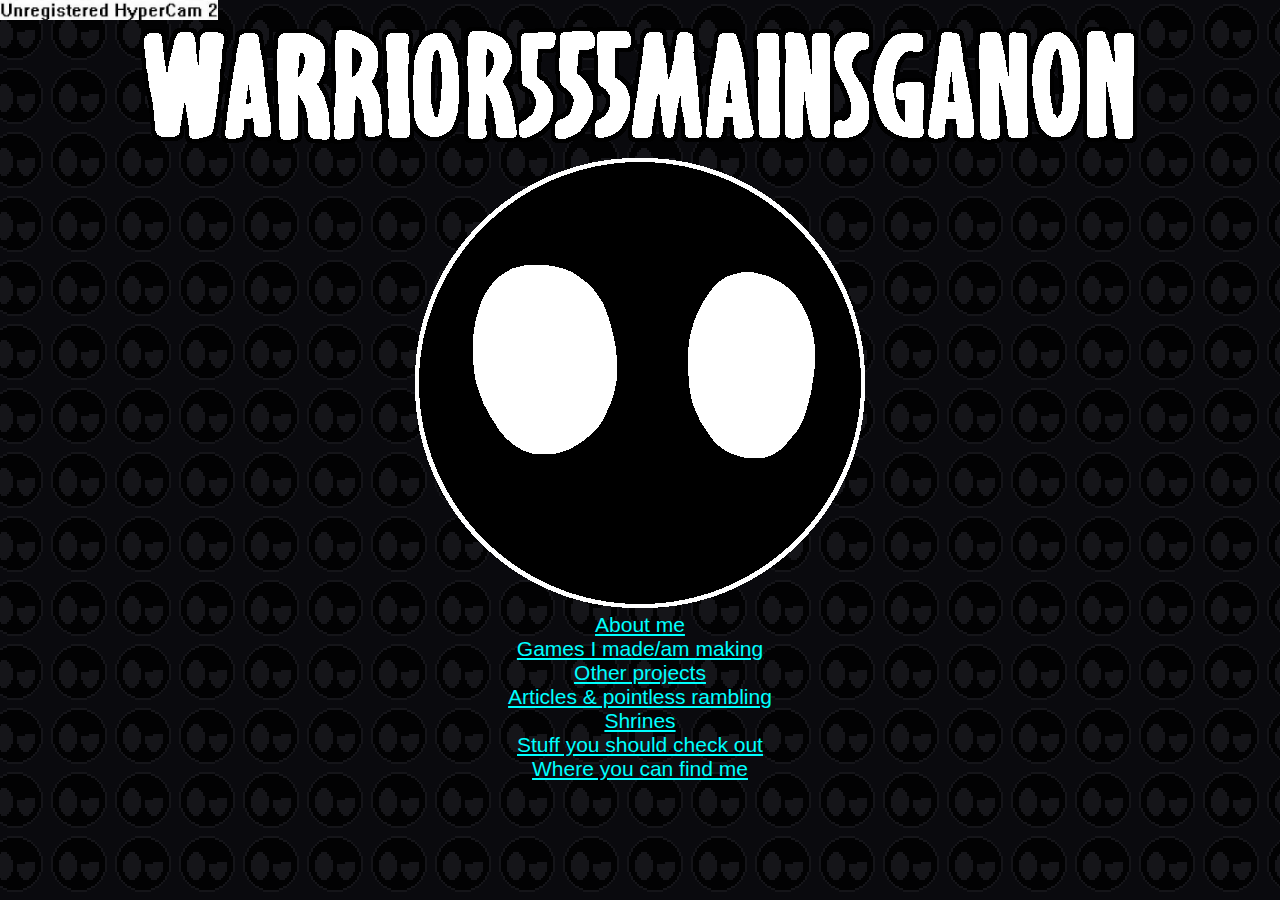
<file: index.html>
<!DOCTYPE html>
<html>
<head>
<title>Warrior555MainsGanon's cool website</title>
<link rel="stylesheet" href="style.css">
<link rel="shortcut icon" href="Ico.png" type="image/x-icon">
<style>
</style>
</head>
<body>
<img style="position: fixed; top: 0; left: 0;" src="uhc2.jpg" height="20">
<p style="text-align:center;">
<img src="warbigname.png"><br>
<img src="wardenbegheade.gif"><br>
<!---<p id="randquotgenfield"><p/><br>--->
<a href="about.html">About me</a><br>
<a href="games.html">Games I made/am making</a><br>
<a href="projects.html">Other projects</a><br>
<a href="articles.html">Articles & pointless rambling</a><br>
<a href="shrines.html">Shrines</a><br>
<a href="goodshit.html">Stuff you should check out</a><br>
<a href="links.html">Where you can find me</a><br>
</p>
<script>
var textArray = [
  "''soon''",
  "''fr fr no cap bussin''",
  "''(edited)''",
  "''2 blocked messages''",
  "''The existence of Street Fighter 1 challenges our understanding of time. This is due to the fact that it is a fighting game with two players on the screen with no gore, despite the genre not being invented until 1994 with Tekken''",
  "''YOU'RE WINNER!!!''",
  "''what a disgrace to society''",
  "''I WIN!!!!11''",
  "''Hello I'm Terry3''",
  "''why do you struggle wit brown hair''",
  "''jons-crappy-site 他们试图隐藏 good 良民受制于人 RULES 中国共产党的! 我们不容忍意见 good site very good 社会信用体系 law abiding citizen 不要偏离政府规定的道路。for your safety''",
  "''I am real lipuhoro,,.,.,''",
  "''&tags faq''",
  "''@Warrior555 why are you so based everytime you talk you say something totally based''",
  "''skinny shantae mogs chubby shantae, chubby shantae is for anons intimidated by skinny shantae's natural beauty so they need to dial it back a bit to get back to their comfort zone''",
  "''get doxxed noob''",
  "''2) cover yourself in oil''",
  "''1) wait for it to rain''",
  "''SPACE HARRER SEGA?? WTF,,,''",
  "''46.166.164.101''",
  "''Site Best Viewed With A Computer Monitor''",
  "''did you guys know you can use jifs''",
  "''#admin-furry-stash is not a real room. It is a rumor falsely spread by server members.''"
];
var randomNumber = Math.floor(Math.random() * textArray.length);
document.getElementById("randquotgenfield").innerHTML = textArray[randomNumber];
</script> 
</body>
</html>
</file>
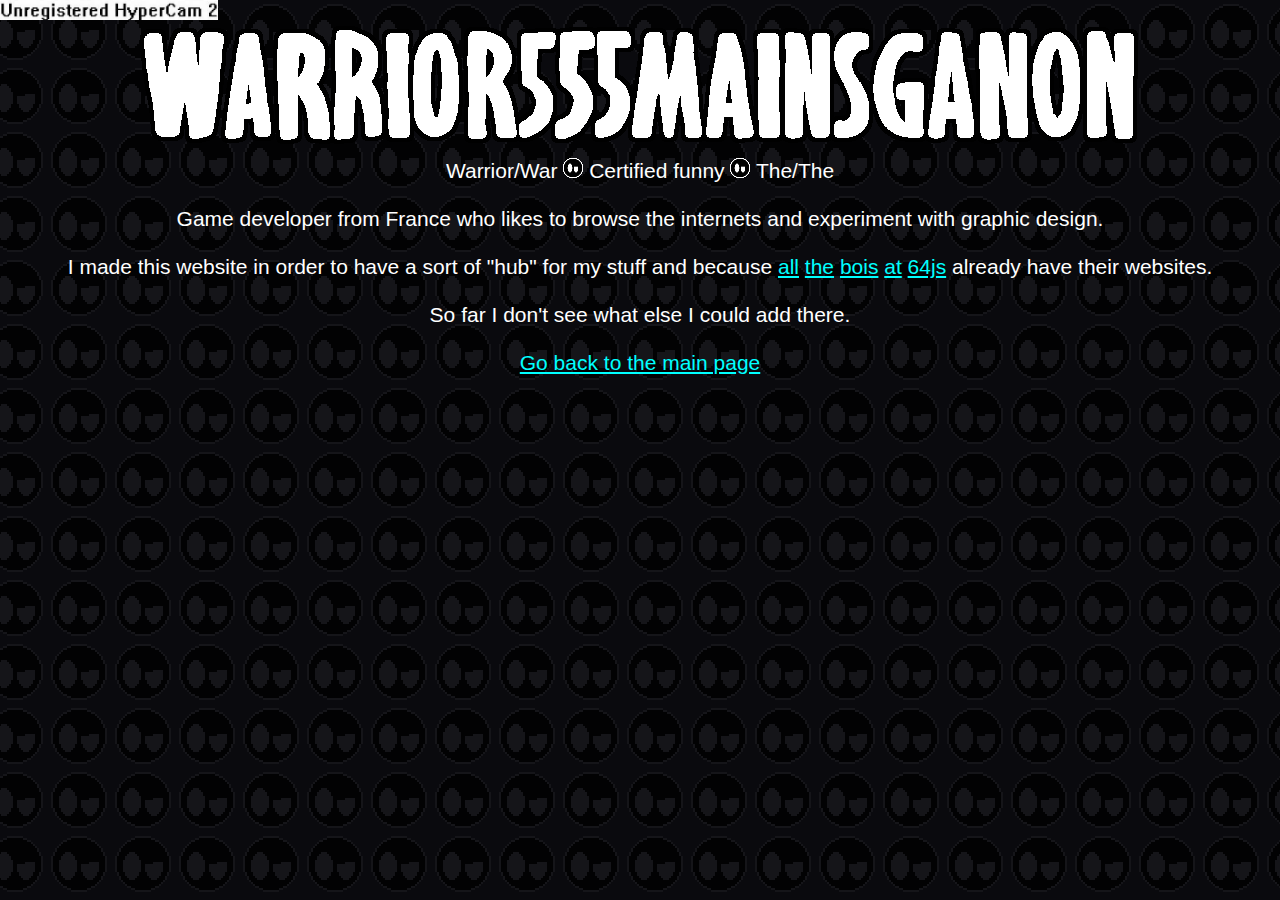
<file: about.html>
<!DOCTYPE html>
<html>
<head>
<title>About me</title>
<link rel="stylesheet" href="style.css">
<link rel="shortcut icon" href="Ico.png" type="image/x-icon">
<style>
</style>
</head>
<body>
<img style="position: fixed; top: 0; left: 0;" src="uhc2.jpg" height="20">
<p style="text-align:center;">
<img src="warbigname.png"><br>
Warrior/War <img src="starriormini.png"> Certified funny <img src="starriormini.png"> The/The<br><br>
Game developer from France who likes to browse the internets and experiment with graphic design.<br><br>
I made this website in order to have a sort of "hub" for my stuff and because <a href="https://luphoria.com/">all</a> <a href="https://agent-11.github.io/">the</a> <a href="https://eros71-dev.github.io/">bois</a> <a href="GamePainter06.github.io">at</a> <a href="https://j4ckr07.github.io/">64js</a> already have their websites.<br><br>
So far I don't see what else I could add there.<br><br>
<a href="index.html">Go back to the main page</a><br>
</p>
</body>
</html>
</file>
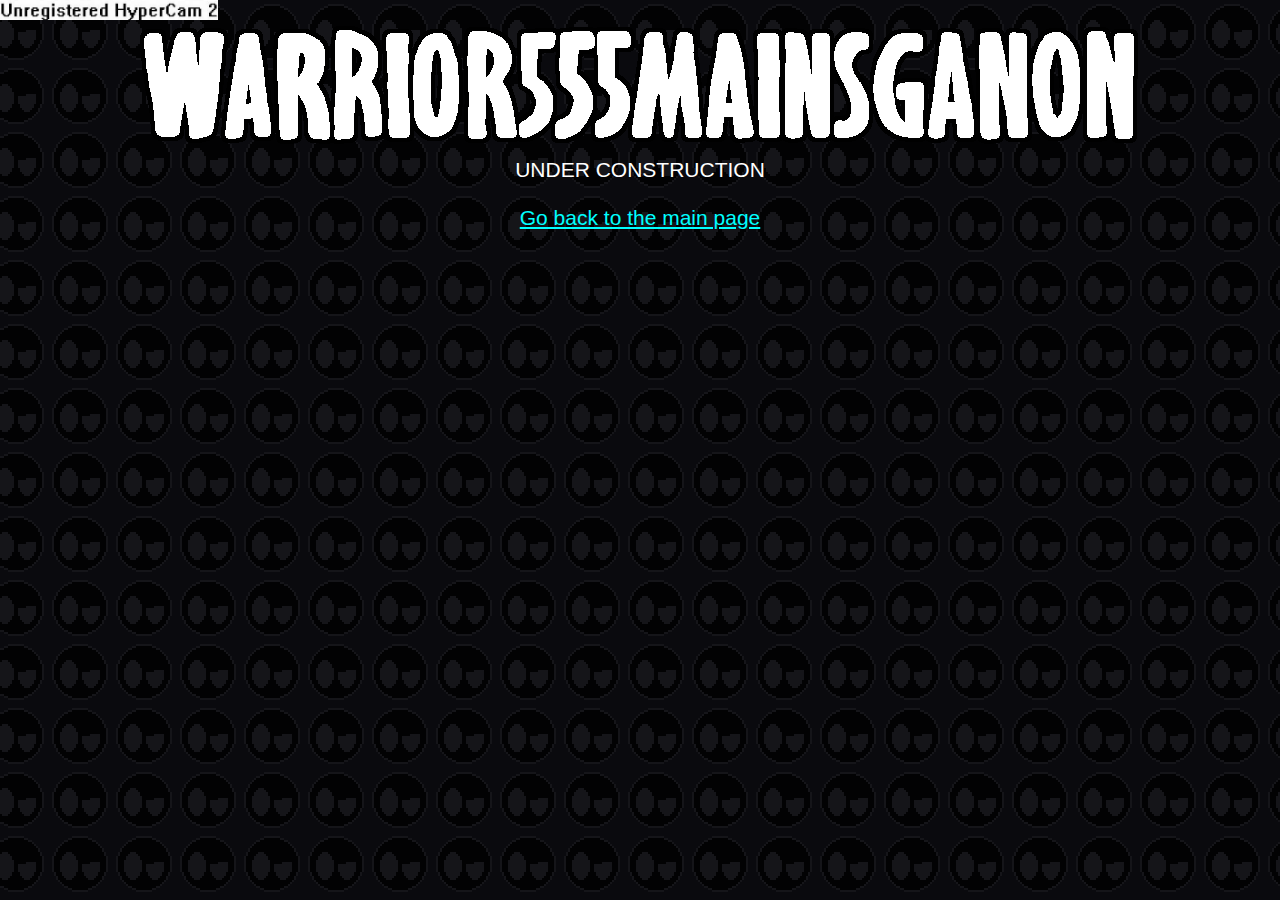
<file: articles.html>
<!DOCTYPE html>
<html>
<head>
<title>Articles</title>
<link rel="stylesheet" href="style.css">
<link rel="shortcut icon" href="Ico.png" type="image/x-icon">
<style>
</style>
</head>
<body>
<img style="position: fixed; top: 0; left: 0;" src="uhc2.jpg" height="20">
<p style="text-align:center;">
<img src="warbigname.png"><br>
UNDER CONSTRUCTION<br><br>
<a href="index.html">Go back to the main page</a><br>
</p>
</body>
</html>
</file>
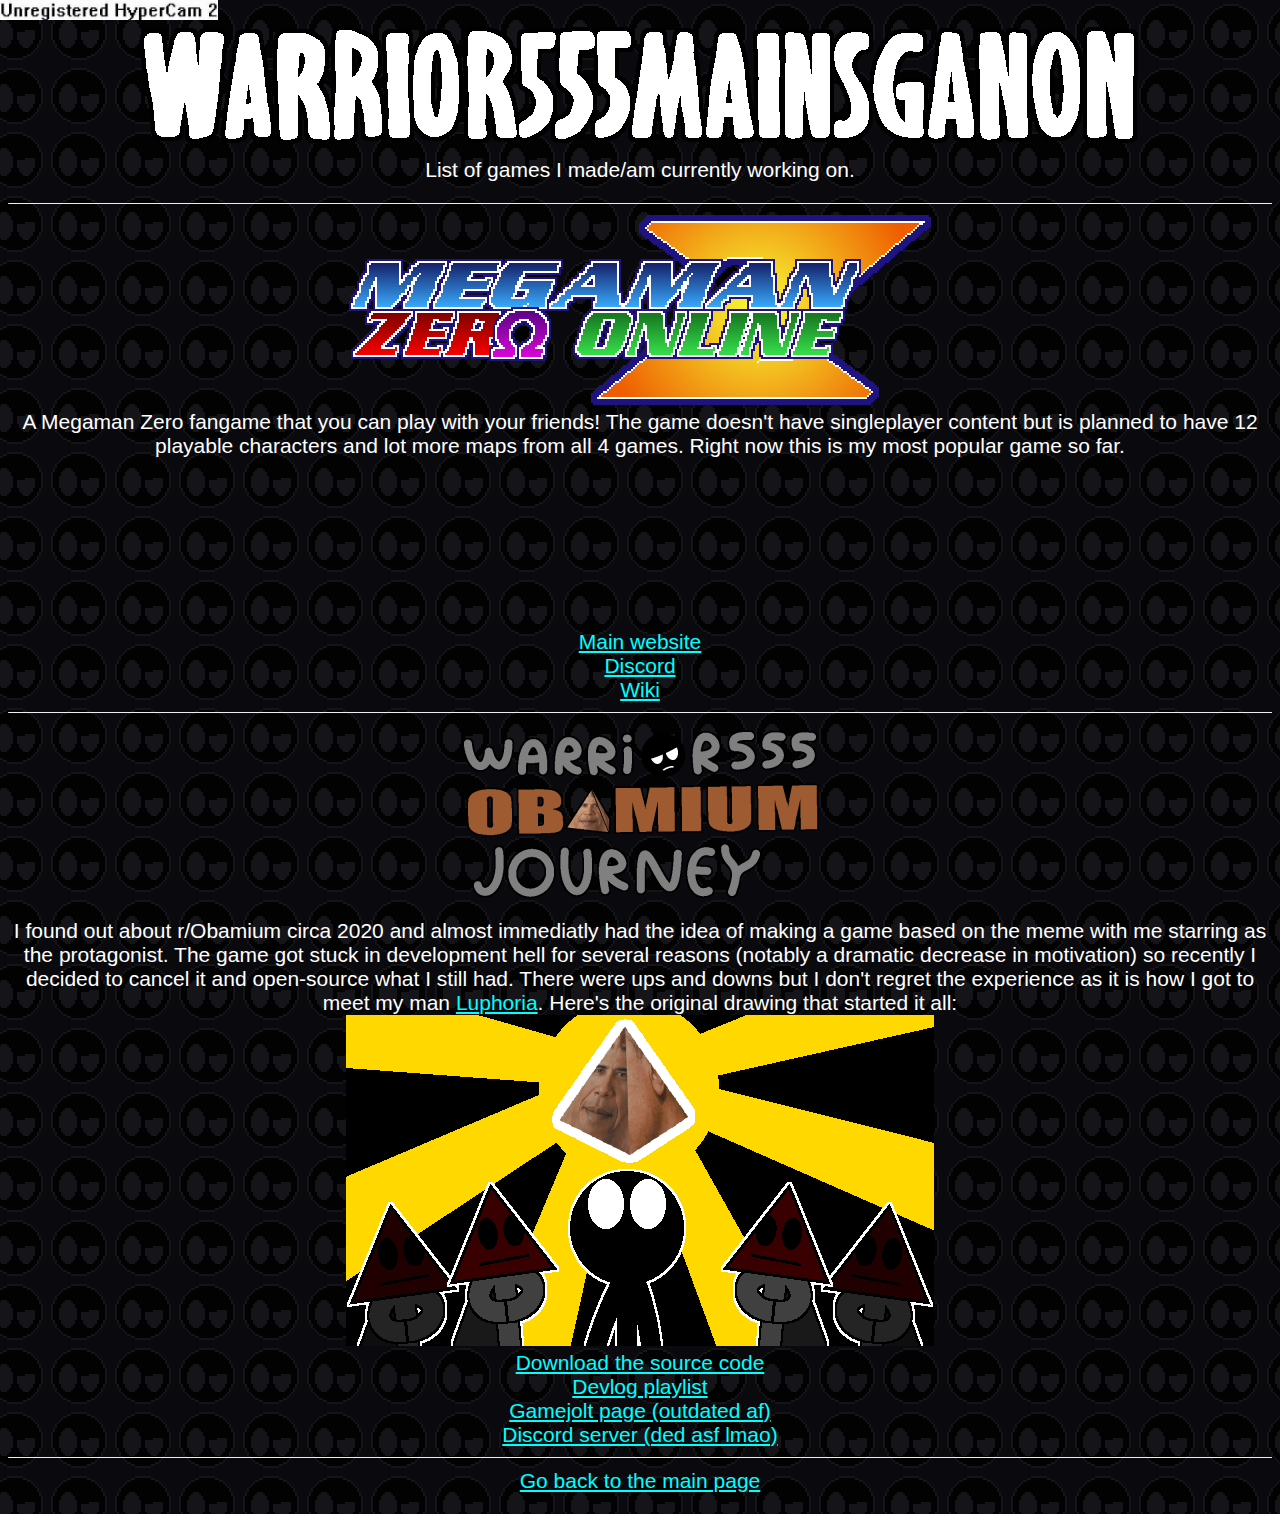
<file: games.html>
<!DOCTYPE html>
<html>
<head>
<title>Games</title>
<link rel="stylesheet" href="style.css">
<link rel="shortcut icon" href="Ico.png" type="image/x-icon">
<style>
</style>
</head>
<body>
<img style="position: fixed; top: 0; left: 0;" src="uhc2.jpg" height="20">
<p style="text-align:center;">
<img src="warbigname.png"><br>
List of games I made/am currently working on.<br>
<hr style="border-top: 2px #bbb;">
<img src="mmzologo.png"><br>
A Megaman Zero fangame that you can play with your friends! The game doesn't have singleplayer content but is planned to have 12 playable characters and lot more maps from all 4 games. Right now this is my most popular game so far.<br>
<iframe frameborder="0" src="https://itch.io/embed/1271585?bg_color=0b1c44&amp;fg_color=ffffff&amp;link_color=e80007&amp;border_color=3A4256" width="552" height="167"><a href="https://warrior555mainsganon.itch.io/mmzonline">Mega Man Zero Online by Warrior555MainsGanon</a></iframe><br>
<a href="https://warrior555mainsganon.github.io/MMZOnline/">Main website</a><br>
<a href="https://discord.gg/X2ctJHypam">Discord</a><br>
<a href="https://mmzonline.fandom.com/wiki/Megaman_Zero_Online">Wiki</a><br>
<hr style="border-top: 2px #bbb;">
<img src="obamlogo.png"><br>
I found out about r/Obamium circa 2020 and almost immediatly had the idea of making a game based on the meme with me starring as the protagonist. The game got stuck in development hell for several reasons (notably a dramatic decrease in motivation) so recently I decided to cancel it and open-source what I still had. There were ups and downs but I don't regret the experience as it is how I got to meet my man <a href="https://luphoria.com/">Luphoria</a>. Here's the original drawing that started it all:<br>
<img src="obamorig.png"><br>
<a href="https://www.reddit.com/r/Obamium/comments/r4vr9p/obamium_game_source_code_download/">Download the source code</a><br>
<a href="https://www.youtube.com/playlist?list=PLkaZZ66F82kgOX5kxGzKO0J_QFerxKCaW">Devlog playlist</a><br>
<a href="https://gamejolt.com/games/warrior555obamiumgame/468471">Gamejolt page (outdated af)</a><br>
<a href="https://discord.gg/B3TJqm2">Discord server (ded asf lmao)</a><br>
<hr style="border-top: 2px #bbb;">
<a href="index.html">Go back to the main page</a><br>
</p>
</body>
</html>
</file>
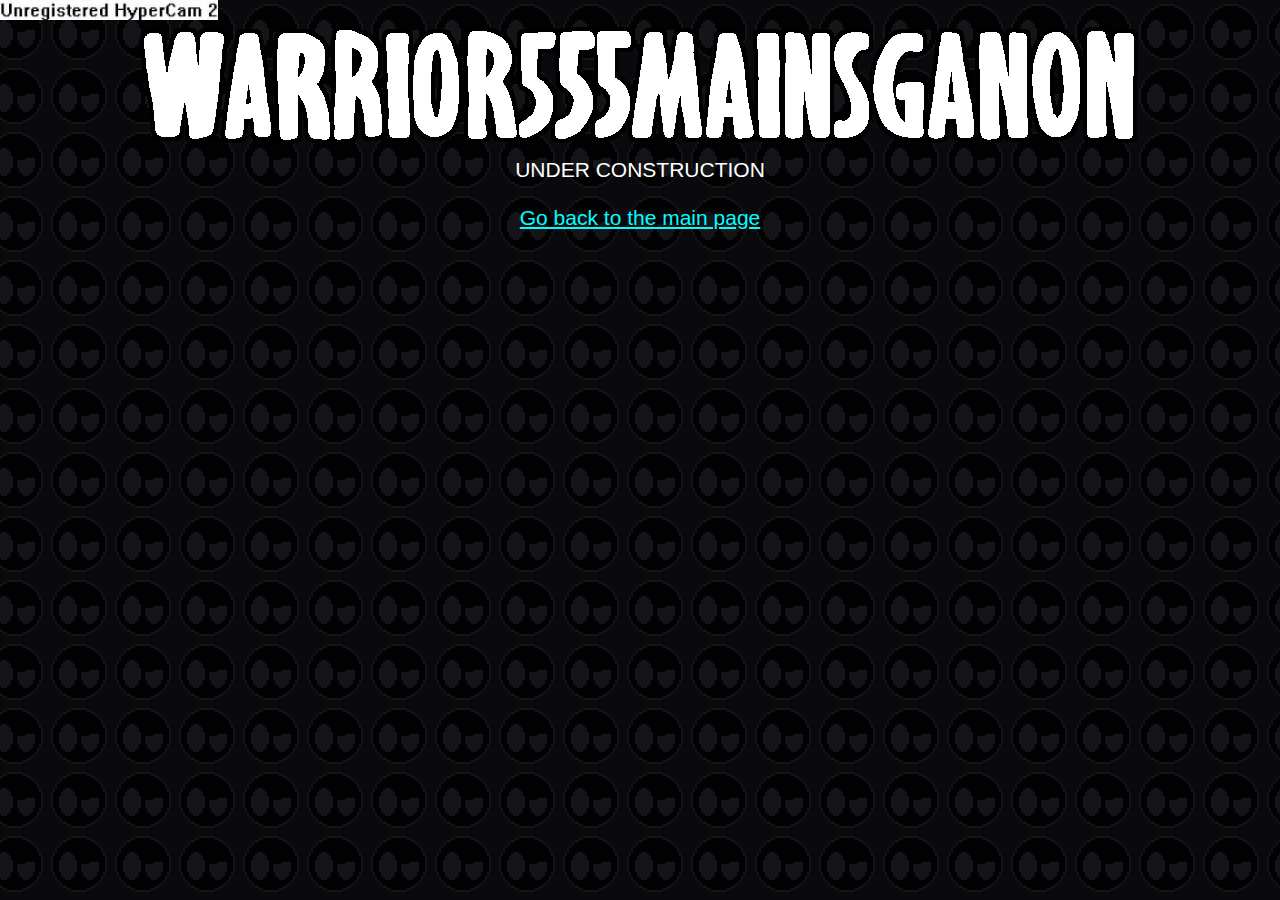
<file: goodshit.html>
<!DOCTYPE html>
<html>
<head>
<title>Cool stuff</title>
<link rel="stylesheet" href="style.css">
<link rel="shortcut icon" href="Ico.png" type="image/x-icon">
<style>
</style>
</head>
<body>
<img style="position: fixed; top: 0; left: 0;" src="uhc2.jpg" height="20">
<p style="text-align:center;">
<img src="warbigname.png"><br>
UNDER CONSTRUCTION<br><br>
<a href="index.html">Go back to the main page</a><br>
</p>
</body>
</html>
</file>
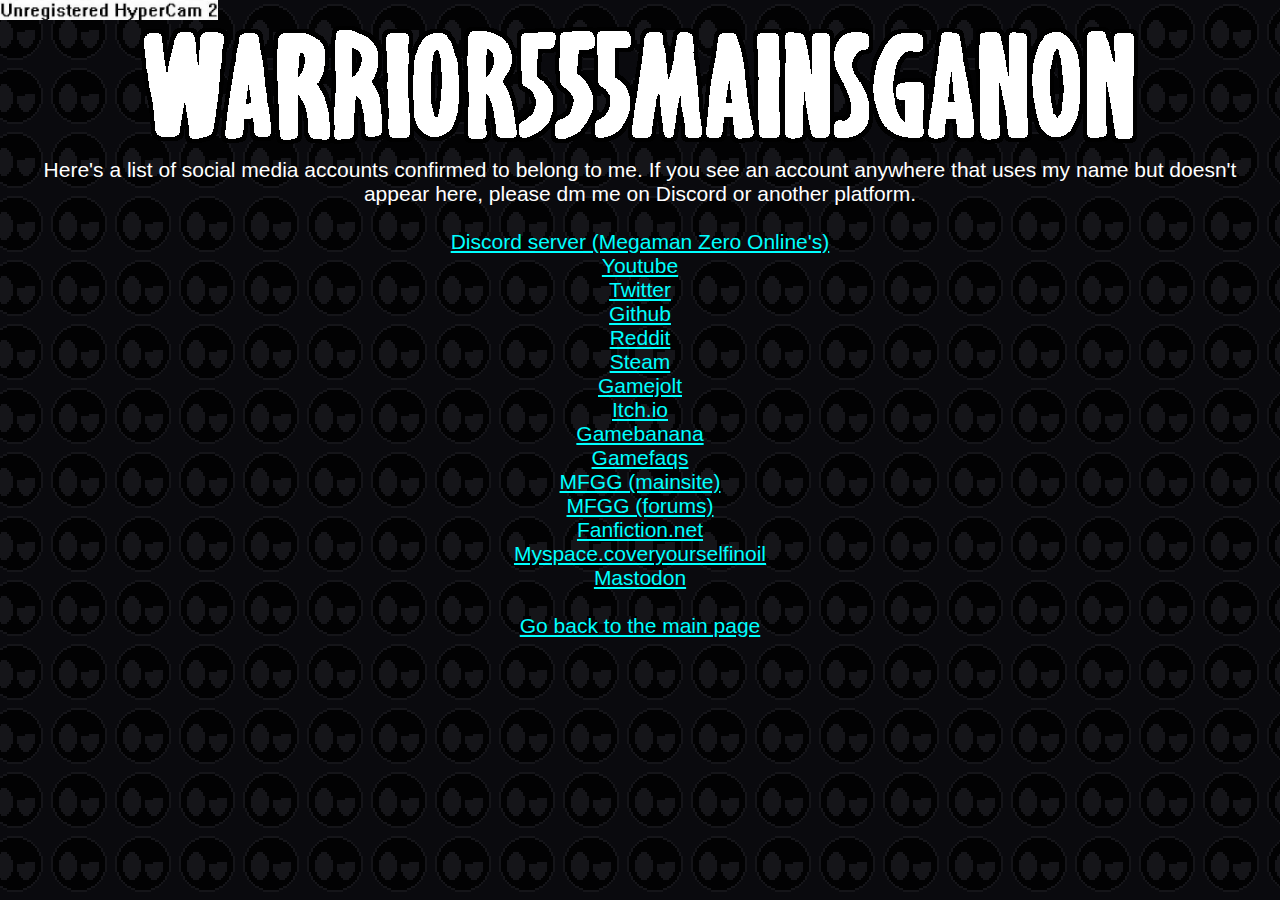
<file: links.html>
<!DOCTYPE html>
<html>
<head>
<title>Links</title>
<link rel="stylesheet" href="style.css">
<link rel="shortcut icon" href="Ico.png" type="image/x-icon">
<style>
</style>
</head>
<body>
<img style="position: fixed; top: 0; left: 0;" src="uhc2.jpg" height="20">
<p style="text-align:center;">
<img src="warbigname.png"><br>
Here's a list of social media accounts confirmed to belong to me. If you see an account anywhere that uses my name but doesn't appear here, please dm me on Discord or another platform.<br><br>
<a href="https://discord.gg/X2ctJHypam">Discord server (Megaman Zero Online's)</a><br>
<a href="https://www.youtube.com/c/Warrior555MainsGanon">Youtube</a><br>
<a href="https://twitter.com/war555mainganon">Twitter</a><br>
<a href="https://github.com/Warrior555MainsGanon">Github</a><br>
<a href="https://www.reddit.com/user/Warrior555mainsganon">Reddit</a><br>
<a href="https://steamcommunity.com/id/warrior555mainsganon/">Steam</a><br>
<a href="https://gamejolt.com/@Warrior555MainsGanon">Gamejolt</a><br>
<a href="https://warrior555mainsganon.itch.io/">Itch.io</a><br>
<a href="https://gamebanana.com/members/1630485">Gamebanana</a><br>
<a href="https://gamefaqs.gamespot.com/community/Obamium">Gamefaqs</a><br>
<a href="https://mfgg.net/index.php?act=user&param=01&uid=16029">MFGG (mainsite)</a><br>
<a href="https://forums.mfgg.net/member.php?action=profile&uid=1022">MFGG (forums)</a><br>
<a href="https://www.fanfiction.net/u/15396213/">Fanfiction.net</a><br>
<a href="https://meb.trolled.lol/?id=381">Myspace.coveryourselfinoil</a><br>
<a href="https://peoplemaking.games/@warrior555">Mastodon</a><br><br>
<a href="index.html">Go back to the main page</a><br>
</p>
</body>
</html>
</file>
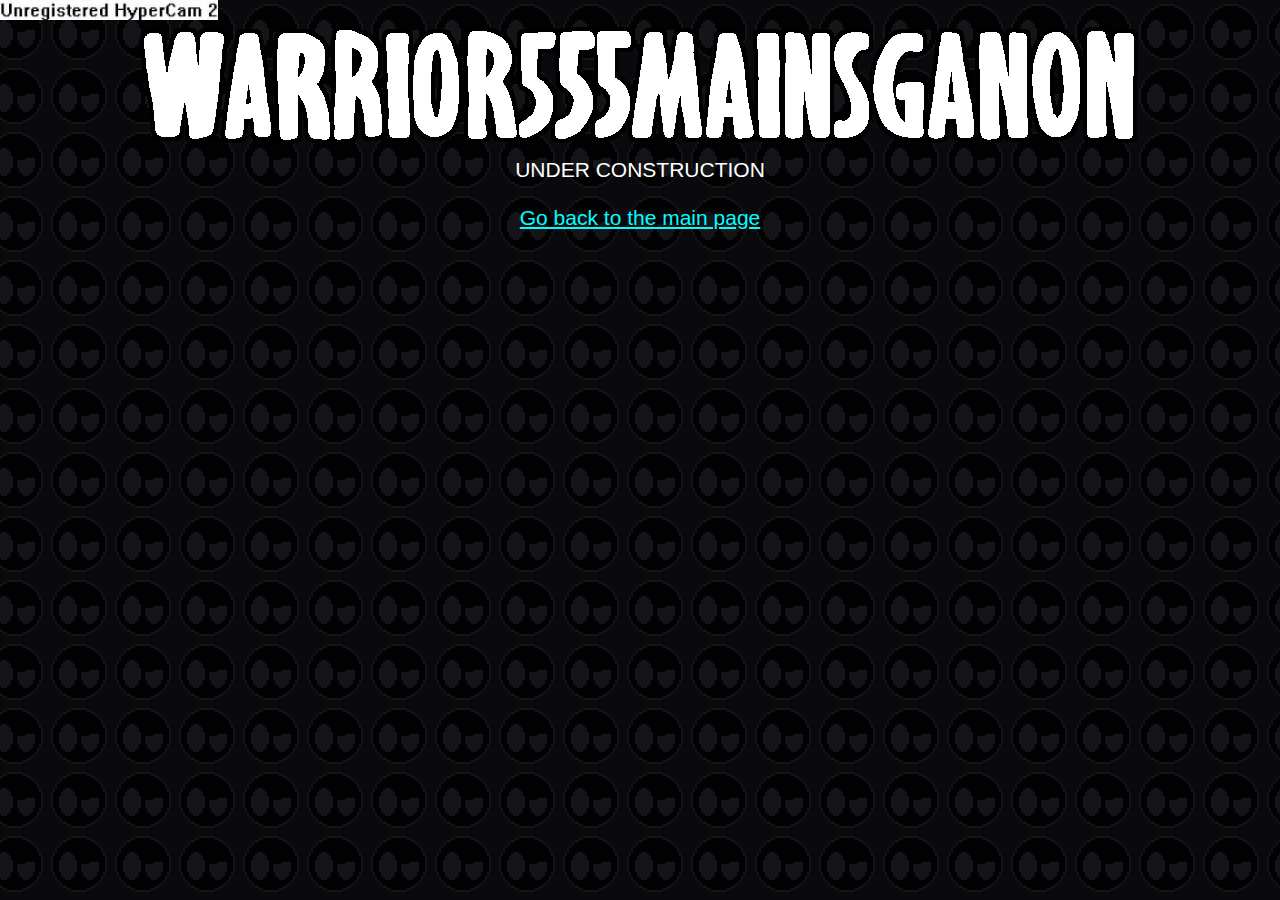
<file: projects.html>
<!DOCTYPE html>
<html>
<head>
<title>Projects</title>
<link rel="stylesheet" href="style.css">
<link rel="shortcut icon" href="Ico.png" type="image/x-icon">
<style>
</style>
</head>
<body>
<img style="position: fixed; top: 0; left: 0;" src="uhc2.jpg" height="20">
<p style="text-align:center;">
<img src="warbigname.png"><br>
UNDER CONSTRUCTION<br><br>
<a href="index.html">Go back to the main page</a><br>
</p>
</body>
</html>
</file>
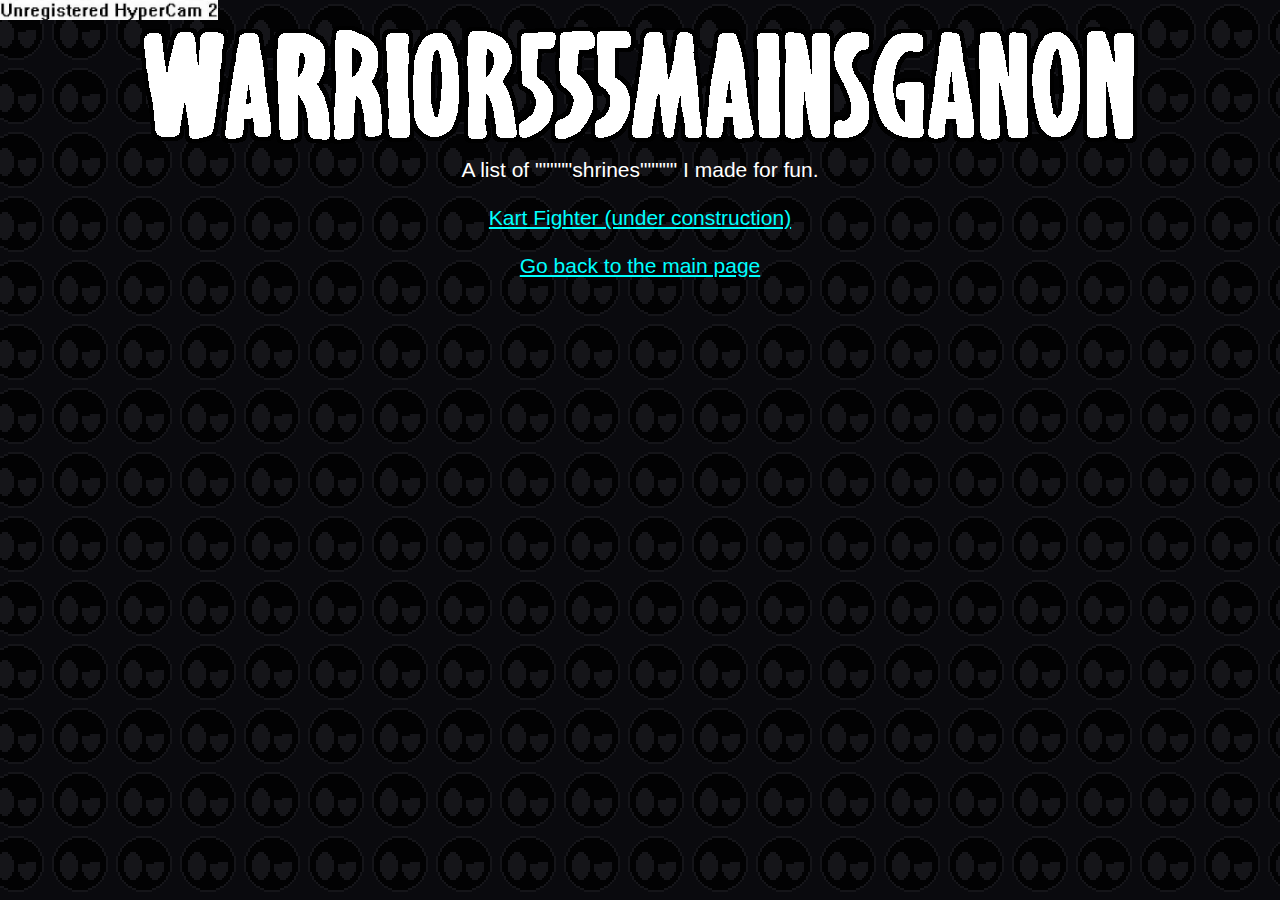
<file: shrines.html>
<!DOCTYPE html>
<html>
<head>
<title>Shrines</title>
<link rel="stylesheet" href="style.css">
<link rel="shortcut icon" href="Ico.png" type="image/x-icon">
<style>
</style>
</head>
<body>
<img style="position: fixed; top: 0; left: 0;" src="uhc2.jpg" height="20">
<p style="text-align:center;">
<img src="warbigname.png"><br>
A list of """""shrines""""" I made for fun.<br><br>
<a href="./kartfight/overview.html">Kart Fighter (under construction)</a><br><br>
<a href="index.html">Go back to the main page</a><br>
</p>
</body>
</html>
</file>
<file: style.css>
body {
	background-image: url('bggif.gif');
	text-align: center;
	color: white;
	font-size: 21px;
	font-family: Verdana, sans-serif;
}
a:link {
  color: cyan;
}
a:visited {
  color: cyan;
}
a:hover {
  color: orange;
}
a:active {
  color: orange;
}
</file>
